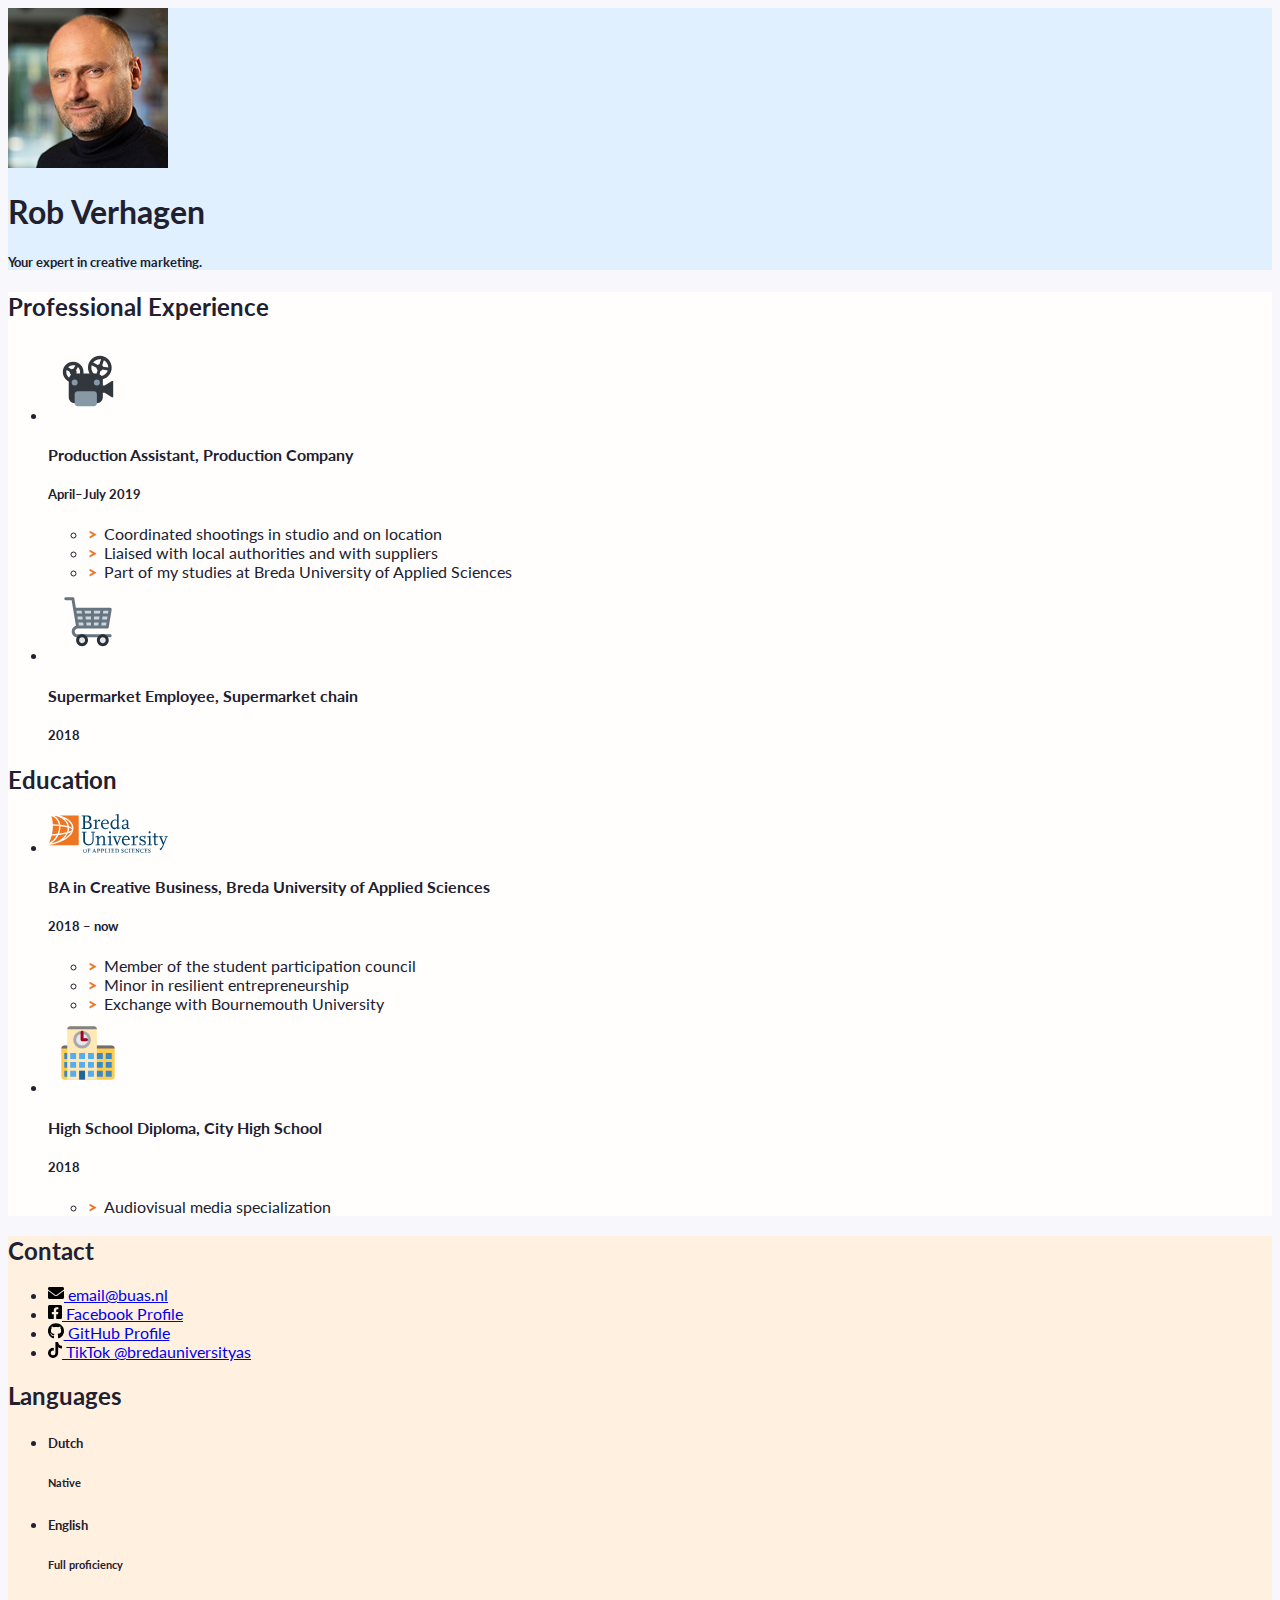
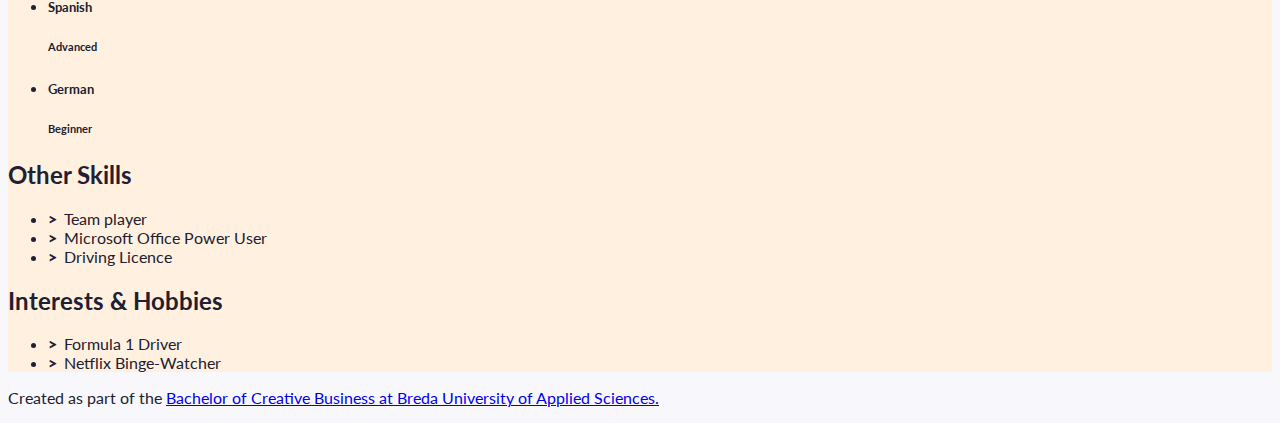
<file: index.html>
<!doctype html>
<html class="h-100" lang="en">
  
  <!-- An HTML document always starts with a "head", i.e. information about the page that isn't directly visible -->
  <head>
    <meta charset="utf-8">
    <meta name="viewport" content="width=device-width, initial-scale=1, shrink-to-fit=no">

    <!-- Links to the CSS styles from Bootstrap. -->
    <!-- -->
    <link href="https://cdn.jsdelivr.net/npm/bootstrap@5.2.3/dist/css/bootstrap.min.css" rel="stylesheet" integrity="sha384-rbsA2VBKQhggwzxH7pPCaAqO46MgnOM80zW1RWuH61DGLwZJEdK2Kadq2F9CUG65" crossorigin="anonymous">
    <!-- -->

    <!-- Links to our additional CSS styles -->
    <link rel="stylesheet" href="css/styles.css">

    <title>Rob Verhagen Resumé</title>
  </head>
  <!-- End of the head -->

  <!-- Start of the body, which contains everything visible on the page -->
  <body class="d-flex flex-column h-100 justify-content-between">

    <!--
      We use a Bootstrap container to align contents.
      The "container" class can be replaced by "container-fluid" to make a full width page.
      The "my-sm-4" class adds a margin (m) vertical (y) at sizes small (-sm-) and above, of 4 x 6 pixels
      The "resume-container" class doesn't come from Bootstrap, you can use it for your own styles
    -->
    <div class="container shadow-lg my-sm-4 resume-container">

      <!--
        <header> is a semantic element: it works exactly like <div>, but it gives information about the role of the code below.
        The "row" class is used for the Bootstrap grid.
      -->
      <header class="row resume-header justify-content-center">
        <!--
          A container to wrap around the portrait and align it. We use Bootstrap grid columns.
          This constrains the portrait to columns of decreasing sizes
        -->
        <div class="portrait-container col-5 col-sm-4 col-md-3 col-lg-2">
          <!--
            "w-100" makes sure the image takes the full width of the column it's in
            "rounded-circle" cuts a circle around the image
          -->
          <img class="w-100 rounded-circle my-3" src="images/rob_200x200.jpg" alt="Portrait of Firstname Lastname" width="160">
        </div>
        <!--
          A container to wrap around your name and tagline. Full-width at small size, then columns of increasing size.
        -->
        <div class="col-12 col-sm-8 col-md-9 col-lg-10 my-3 header-content">
          <h1 class="fw-bolder">Rob Verhagen</h1>
          <h5 class="fst-italic tagline">Your expert in creative marketing.</h5>
        </div>
      </header>

      <!--
        Another row in the Bootstrap grid, for the rest of the résumé.
        Biography and other details will be on top of each other at sizes XS and S, then next to each other.
        Use the "flex-row-reverse" class here to swap the columns around.
      -->
      <div class="row resume-bottom">

        <!--
          <main> is another semantic element. It will contain biographical info (professional experience and education).
        -->
        <main class="col-md-7 col-lg-8 col-xl-9 resume-main">

          <!--
            <section> is yet another semantic element. The first one is for professional experience.
          -->
          <section class="my-3 biography-section">
            <h2>Professional Experience</h2>
            <!--
              Each list item (li) in the unordered list (ul) below will be one job.
              "list-unstyled" is a class that hides the bullet points of a list.
            -->
            <ul class="biography-list list-unstyled">

              <!-- Top item (generally the latest or most relevant) in professional experience -->
              <li class="biography-item row mb-2">
                <!-- We're using a grid inside a grid so we can align logos and text -->
                <div class="logo-container col-3 col-sm-2 col-md-3 col-lg-2">
                  <img class="biography-logo mw-100 d-block mx-auto" src="images/employers/projector.svg" alt="Company logo" width="80">
                </div>
                <div class="biography-contents col-9 col-sm-10 col-md-9 col-lg-10">
                  <h4>Production Assistant, Production Company</h4>
                  <h5>April&ndash;July 2019</h5>
                  <!-- Use the list below to talk about your achievements -->
                  <ul class="biography-details list-unstyled">
                    <li>Coordinated shootings in studio and on location</li>
                    <li>Liaised with local authorities and with suppliers</li>
                    <li>Part of my studies at Breda University of Applied Sciences</li>
                  </ul>
                </div>
              </li>

              <!-- 2nd item in professional experience -->
              <li class="biography-item row mb-2">
                <div class="logo-container col-3 col-sm-2 col-md-3 col-lg-2">
                <!-- We're using a grid inside a grid so we can align logos and text -->
                  <img class="biography-logo mw-100 d-block mx-auto" src="images/employers/trolley.svg" alt="Company logo" width="80">
                </div>
                <div class="biography-contents col-9 col-sm-10 col-md-9 col-lg-10">
                  <h4>Supermarket Employee, Supermarket chain</h4>
                  <h5>2018</h5>
                  <!-- This entry doesn't have a list of achievements, but you can copy-paste the one from above -->
                </div>
              </li>

            </ul>
          </section>

          <!-- We're done with jobs, let's move on to schools -->

          <section class="my-3 biography-section">
            <h2>Education</h2>
            <ul class="biography-list list-unstyled">

              <!-- Top item in education. And by "top", I mean a Bachelor in Creative Business at BUas. -->
              <li class="biography-item row mb-2">
                <div class="logo-container col-3 col-sm-2 col-md-3 col-lg-2">
                  <img class="biography-logo mw-100 d-block mx-auto" src="images/schools/logo-buas.svg" alt="School logo" width="120">
                </div>
                <div class="biography-contents col-9 col-sm-10 col-md-9 col-lg-10">
                  <h4>BA in Creative Business, Breda University of Applied Sciences</h4>
                  <h5>2018&nbsp;&ndash;&nbsp;now</h5>
                  <!-- Use the list below to talk about minors, exchanges, extra-curricular activities. -->
                  <ul class="biography-details list-unstyled">
                    <li>Member of the student participation council</li>
                    <li>Minor in resilient entrepreneurship</li>
                    <li>Exchange with Bournemouth University</li>
                  </ul>
                </div>
              </li>

              <!-- 2nd item in education -->
              <li class="biography-item row mb-2">
                <div class="logo-container col-3 col-sm-2 col-md-3 col-lg-2">
                  <img class="biography-logo mw-100 d-block mx-auto" src="images/schools/school.svg" alt="School logo" width="80">
                </div>
                <div class="biography-contents col-9 col-sm-10 col-md-9 col-lg-10">
                  <h4>High School Diploma, City High School</h4>
                  <h5>2018</h5>
                  <ul class="biography-details list-unstyled">
                    <li>Audiovisual media specialization</li>
                  </ul>
                </div>
              </li>
            </ul>
          </section>

          <!-- This is the end of the "Education" section -->

        </main>

        <!--
          We're done with the first column.
          We now move on to the column with contact details, languages and other skills
          <aside> is also a semantic element.
        -->
        <aside class="col-md-5 col-lg-4 col-xl-3 resume-aside">

          <!-- The first block will be contact details -->
          <section class="my-3 aside-section">
            <h2>Contact</h2>
            <!--
              A list of all your contact details.
              There are more icons in the images/icons folder, have a look if you want to add your LinkedIn or TikTok profile.
              Be careful and only put channels through which you really want to be contacted.
              If your phone number is your personal one, you may want to remove it!
            -->
            <ul class="contact-list list-unstyled">
              <li class="contact-item">
                <a class="d-flex align-items-center" href="mailto:email@buas.nl" target="_blank">
                  <img class="contact-icon" src="images/icons/envelope.svg" alt="Email">
                  email@buas.nl
                </a>
              </li>
              <li class="contact-item">
                <a class="d-flex align-items-center" href="https://facebook.com/" target="_blank">
                  <img class="contact-icon" src="images/icons/facebook.svg" alt="Facebook">
                  Facebook Profile
                </a>
              </li>
              <li class="contact-item">
                <a class="d-flex align-items-center" href="https://github.com/" target="_blank">
                  <img class="contact-icon" src="images/icons/github.svg" alt="LinkedIn">
                  GitHub Profile
                </a>
              </li>
              <li class="contact-item">
                <a class="d-flex align-items-center" href="https://www.tiktok.com/@bredauniversityas" target="_blank">
                  <img class="contact-icon" src="images/icons/tiktok.svg" alt="Mobile Phone">
                  TikTok @bredauniversityas
                </a>
              </li>
            </ul>
          </section>

          <!-- End of contact details, moving on to languages -->

          <section class="my-3 aside-section">
            <h2>Languages</h2>
            <!-- Each item in the list is a language. Modify, add or remove depending on what you speak -->
            <ul class="language-list list-unstyled">
              <li class="language-item d-flex mb-1">
                <h5 class="language-name w-50">Dutch</h5>
                <div class="language-level w-50 border border-info border-2 position-relative">
                  <!-- The div below is a progress bar. Choose between w-25, w-50, w-75 and w-100 to show your level of fluency -->
                  <div class="language-progress position-absolute bg-warning h-100 w-100"></div>
                  <h6 class="position-absolute w-100 text-center top-0 py-1">Native</h6>
                </div>
              </li>
              <li class="language-item d-flex mb-1">
                <h5 class="language-name w-50">English</h5>
                <div class="language-level w-50 border border-info border-2 position-relative">
                  <!-- The div below is a progress bar. Choose between w-25, w-50, w-75 and w-100 to show your level of fluency -->
                  <div class="language-progress position-absolute bg-warning h-100 w-75"></div>
                  <h6 class="position-absolute w-100 text-center top-0 py-1">Full proficiency</h6>
                </div>
              </li>
              <li class="language-item d-flex mb-1">
                <h5 class="language-name w-50">Spanish</h5>
                <div class="language-level w-50 border border-info border-2 position-relative">
                  <!-- The div below is a progress bar. Choose between w-25, w-50, w-75 and w-100 to show your level of fluency -->
                  <div class="language-progress position-absolute bg-warning h-100 w-50"></div>
                  <h6 class="position-absolute w-100 text-center top-0 py-1">Advanced</h6>
                </div>
              </li>
              <li class="language-item d-flex mb-1">
                <h5 class="language-name w-50">German</h5>
                <div class="language-level w-50 border border-info border-2 position-relative">
                  <!-- The div below is a progress bar. Choose between w-25, w-50, w-75 and w-100 to show your level of fluency -->
                  <div class="language-progress position-absolute bg-warning h-100 w-25"></div>
                  <h6 class="position-absolute w-100 text-center top-0 py-1">Beginner</h6>
                </div>
              </li>
            </ul>
          </section>

          <!-- End of contact details, moving on to other skills -->

          <section class="my-3 aside-section">
            <h2>Other Skills</h2>
            <ul class="skill-list list-unstyled">
              <li class="skill-item">Team player</li>
              <li class="skill-item">Microsoft Office Power User</li>
              <li class="skill-item">Driving Licence</li>
            </ul>
          </section>

          <!-- End of other skills, moving on to interest and hobbies -->

          <section class="my-3 aside-section">
            <h2>Interests &amp; Hobbies</h2>
            <ul class="skill-list list-unstyled">
              <li class="skill-item">Formula 1 Driver</li>
              <li class="skill-item">Netflix Binge-Watcher</li>
            </ul>
          </section>

        </aside>
      </div>
    </div>

    <!-- And now, a footer! -->
    <footer class="bg-dark mt-sm-5 py-4 text-light">
      <p class="container text-end">
        Created as part of the <a href="https://www.buas.nl/en/programmes/creative-business" target="_blank">Bachelor of Creative Business at Breda University of Applied Sciences.</a>
      </p>
    </footer>

  </body>
</html>
</file>
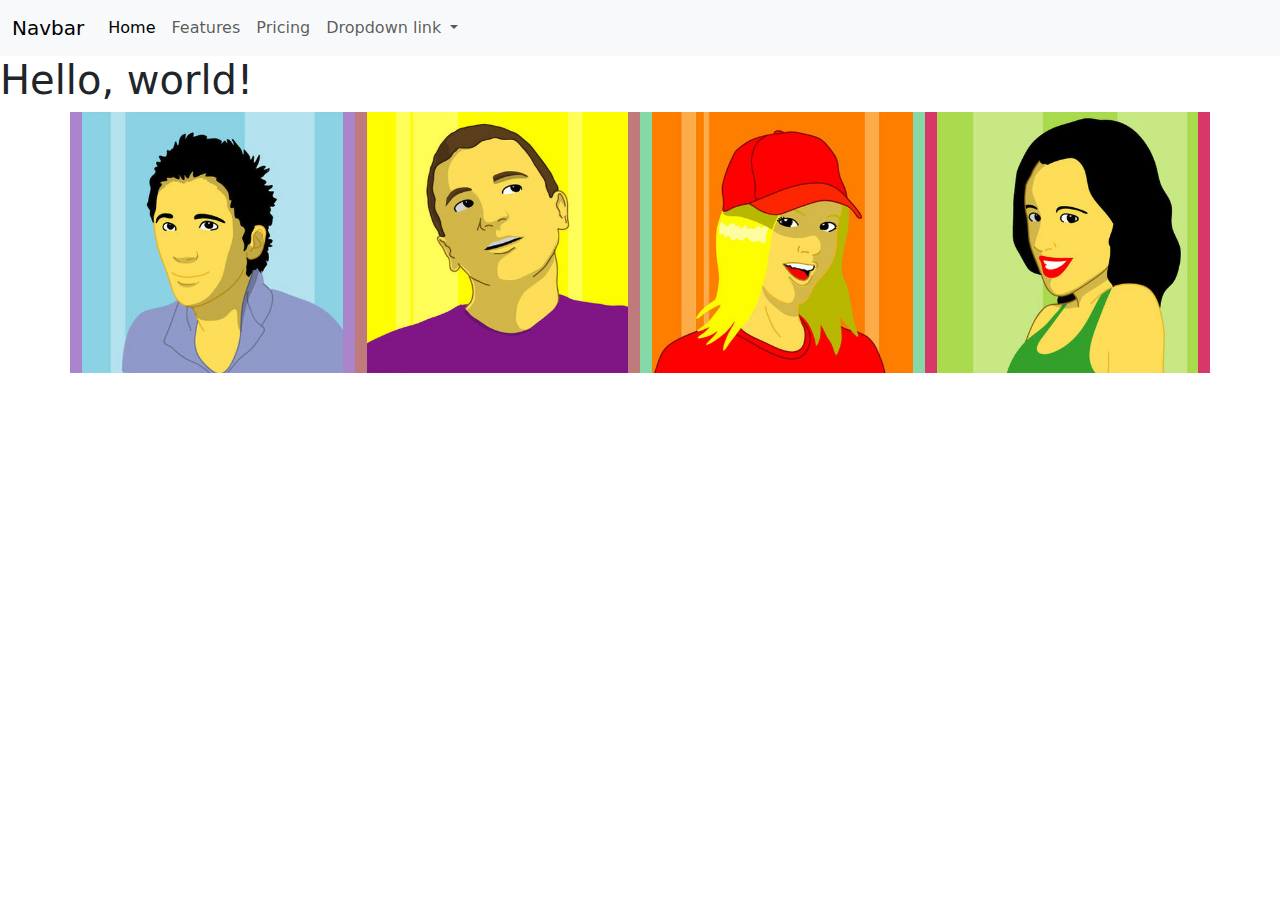
<file: bootstrap - step2.html>
<!doctype html>
<html lang="en">
  <head>
    <meta charset="utf-8">
    <meta name="viewport" content="width=device-width, initial-scale=1">
    <title>Bootstrap RV</title>
    <link href="https://cdn.jsdelivr.net/npm/bootstrap@5.3.3/dist/css/bootstrap.min.css" rel="stylesheet" integrity="sha384-QWTKZyjpPEjISv5WaRU9OFeRpok6YctnYmDr5pNlyT2bRjXh0JMhjY6hW+ALEwIH" crossorigin="anonymous">
    <link href="css/my2css.css" rel="stylesheet" type="text/css">
  </head>
	
  <body>
<nav class="navbar navbar-expand-lg bg-body-tertiary">
  <div class="container-fluid">
    <a class="navbar-brand" href="#">Navbar</a>
    <button class="navbar-toggler" type="button" data-bs-toggle="collapse" data-bs-target="#navbarNavDropdown" aria-controls="navbarNavDropdown" aria-expanded="false" aria-label="Toggle navigation">
      <span class="navbar-toggler-icon"></span>
    </button>
    <div class="collapse navbar-collapse" id="navbarNavDropdown">
      <ul class="navbar-nav">
        <li class="nav-item">
          <a class="nav-link active" aria-current="page" href="#">Home</a>
        </li>
        <li class="nav-item">
          <a class="nav-link" href="#">Features</a>
        </li>
        <li class="nav-item">
          <a class="nav-link" href="#">Pricing</a>
        </li>
        <li class="nav-item dropdown">
          <a class="nav-link dropdown-toggle" href="#" role="button" data-bs-toggle="dropdown" aria-expanded="false">
            Dropdown link
          </a>
          <ul class="dropdown-menu">
            <li><a class="dropdown-item" href="#">Action</a></li>
            <li><a class="dropdown-item" href="#">Another action</a></li>
            <li><a class="dropdown-item" href="#">Something else here</a></li>
          </ul>
        </li>
      </ul>
    </div>
  </div>
</nav>
	  
	  
    <h1>Hello, world!</h1>
	  
<div class="container text-center">
  <div class="row mycelldata">
    <div class="col-xs-12 col-md-6 col-lg-3 mybgcell1  ">
      <img src="images/boy1.jpg"  class="img-fluid"  alt=""/> 
    </div>
    <div class="col-xs-12 col-md-6 col-lg-3 mybgcell2   ">
      <img src="images/boy2.jpg" class="img-fluid"   alt=""/> 
    </div>
    <div class="col-xs-12 col-md-6 col-lg-3  mybgcell3  ">
      <img src="images/girl1.jpg"  class="img-fluid" width="417" height="417" alt=""/> 
    </div>
	<div class="col-xs-12 col-md-6 col-lg-3 mybgcell4   ">
      <img src="images/girl2.jpg" class="img-fluid"  alt=""/>
    </div>
  </div>
</div>
	  
	  
	  
	 
	  
	  
	  
	  
	  
	  
	  
	  
	  
	  
	  
	  
	  
	  
	  
	  
	  
	  
	  
	  
    <script src="https://cdn.jsdelivr.net/npm/bootstrap@5.3.3/dist/js/bootstrap.bundle.min.js" integrity="sha384-YvpcrYf0tY3lHB60NNkmXc5s9fDVZLESaAA55NDzOxhy9GkcIdslK1eN7N6jIeHz" crossorigin="anonymous"></script>
  </body>
</html>
</file>
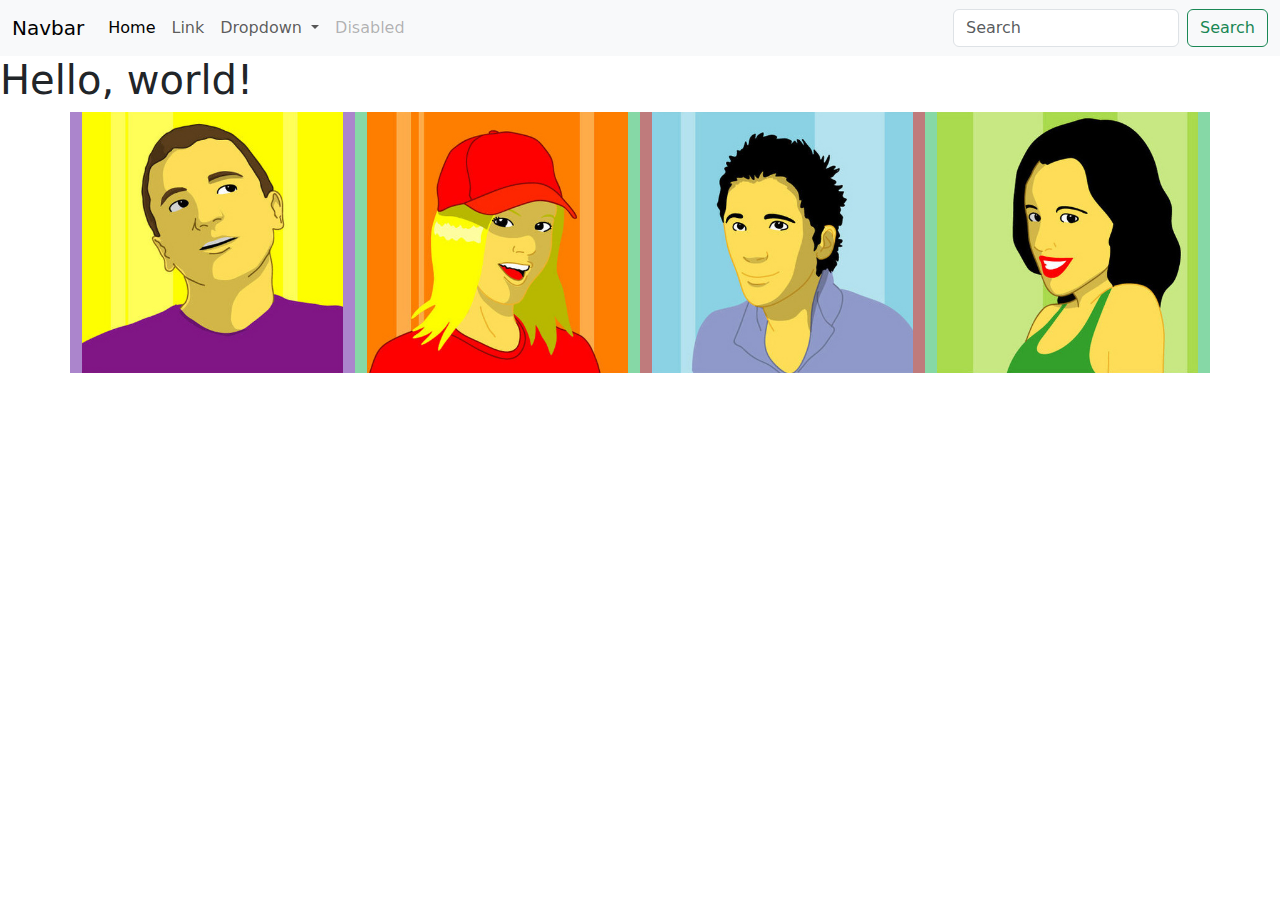
<file: class1.html>
<!doctype html>
<html lang="en">
  <head>
    <meta charset="utf-8">
    <meta name="viewport" content="width=device-width, initial-scale=1">
    <title>claas 1</title>
    <link href="https://cdn.jsdelivr.net/npm/bootstrap@5.3.3/dist/css/bootstrap.min.css" rel="stylesheet" integrity="sha384-QWTKZyjpPEjISv5WaRU9OFeRpok6YctnYmDr5pNlyT2bRjXh0JMhjY6hW+ALEwIH" crossorigin="anonymous">
    <link href="css/my2css.css" rel="stylesheet" type="text/css">
  </head>
  <body>
	  <nav class="navbar navbar-expand-lg bg-body-tertiary">
  <div class="container-fluid">
    <a class="navbar-brand" href="#">Navbar</a>
    <button class="navbar-toggler" type="button" data-bs-toggle="collapse" data-bs-target="#navbarSupportedContent" aria-controls="navbarSupportedContent" aria-expanded="false" aria-label="Toggle navigation">
      <span class="navbar-toggler-icon"></span>
    </button>
    <div class="collapse navbar-collapse" id="navbarSupportedContent">
      <ul class="navbar-nav me-auto mb-2 mb-lg-0">
        <li class="nav-item">
          <a class="nav-link active" aria-current="page" href="#">Home</a>
        </li>
        <li class="nav-item">
          <a class="nav-link" href="#">Link</a>
        </li>
        <li class="nav-item dropdown">
          <a class="nav-link dropdown-toggle" href="#" role="button" data-bs-toggle="dropdown" aria-expanded="false">
            Dropdown
          </a>
          <ul class="dropdown-menu">
            <li><a class="dropdown-item" href="#">Action</a></li>
            <li><a class="dropdown-item" href="#">Another action</a></li>
            <li><hr class="dropdown-divider"></li>
            <li><a class="dropdown-item" href="#">Something else here</a></li>
          </ul>
        </li>
        <li class="nav-item">
          <a class="nav-link disabled" aria-disabled="true">Disabled</a>
        </li>
      </ul>
      <form class="d-flex" role="search">
        <input class="form-control me-2" type="search" placeholder="Search" aria-label="Search">
        <button class="btn btn-outline-success" type="submit">Search</button>
      </form>
    </div>
  </div>
</nav>
	  
    <h1>Hello, world!</h1>
	  
<div class="container text-center">
	
  <div class="row">
	  

	  
	  
	  
	  
  </div>
	  <div class="row">
	  <div class="col-xs-12 col-md-6 col-lg-3 mybgcell1">
        <img src="images/boy2.jpg" class="img-fluid"  width="417" height="417" alt=""/> </div>
	   <div class="col-xs-12 col-md-6 col-lg-3 mybgcell3">
        <img src="images/girl1.jpg"  class="img-fluid" width="417" height="417" alt=""/> </div>
    <div class="col-xs-12 col-md-6 col-lg-3 mybgcell2">
      <img src="images/boy1.jpg"  class="img-fluid" width="417" height="417" alt=""/> </div>
	  <div class="col-xs-12 col-md-6 col-lg-3 mybgcell3">
	    <img src="images/girl2.jpg" class="img-fluid"  width="417" height="417" alt=""/> </div>
	  
  </div>
	
	
</div>
	  
	  
	  
	  
	  
	  
	  
    <script src="https://cdn.jsdelivr.net/npm/bootstrap@5.3.3/dist/js/bootstrap.bundle.min.js" integrity="sha384-YvpcrYf0tY3lHB60NNkmXc5s9fDVZLESaAA55NDzOxhy9GkcIdslK1eN7N6jIeHz" crossorigin="anonymous"></script>
  </body>
</html>
</file>
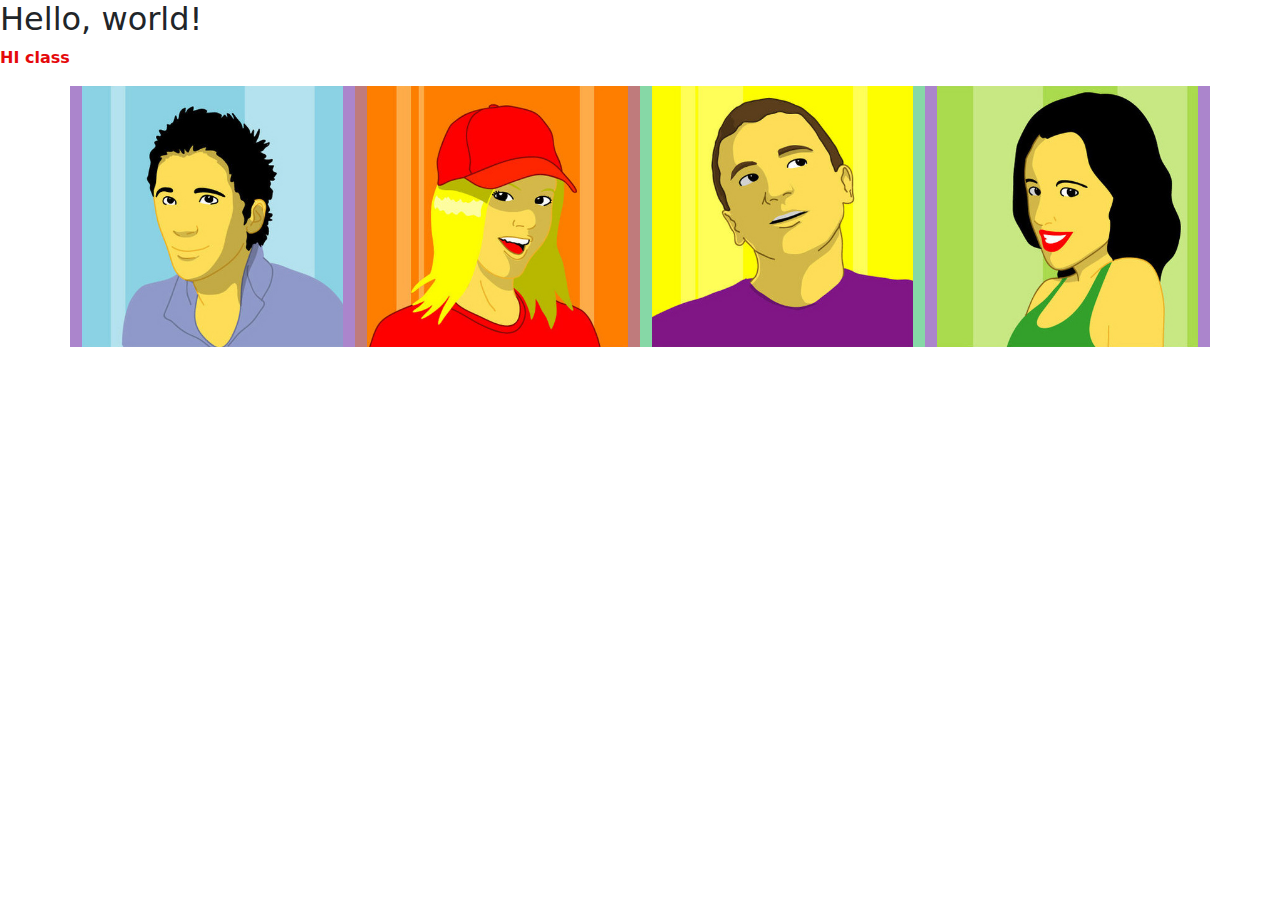
<file: class2.html>
<!doctype html>
<html lang="en">
  <head>
    <meta charset="utf-8">
    <meta name="viewport" content="width=device-width, initial-scale=1">
    <title>class 2</title>
    <link href="https://cdn.jsdelivr.net/npm/bootstrap@5.3.3/dist/css/bootstrap.min.css" rel="stylesheet" integrity="sha384-QWTKZyjpPEjISv5WaRU9OFeRpok6YctnYmDr5pNlyT2bRjXh0JMhjY6hW+ALEwIH" crossorigin="anonymous">
    <link href="css/my2css.css" rel="stylesheet" type="text/css">
  </head>
  <body>
	  
	  
    <h2>Hello, world!</h2>
	  
	  <p class="toto">HI class</p>
	  
<div class="container text-center">
	
	
  <div class="row">
	  
    <div class="col-xs-12 col-md-6 col-lg-3 mybgcell1">
    	<img src="images/boy1.jpg"  class="img-fluid"    width="417" height="417" alt=""/> 
	</div>
   
	<div class="col-xs-12 col-md-6 col-lg-3 mybgcell2">
    	<img src="images/girl1.jpg"   class="img-fluid"     width="417" height="417" alt=""/>
	</div>
	  
    <div class="col-xs-12 col-md-6 col-lg-3 mybgcell3">
    	<img src="images/boy2.jpg"   class="img-fluid"     width="417" height="417" alt=""/> 
	</div>
	  
	<div class="col-xs-12 col-md-6 col-lg-3 mybgcell1">
    	<img src="images/girl2.jpg"  class="img-fluid"       width="417" height="417" alt=""/> 
	</div>
	  
	  
  </div>
	
	
	
	
</div>
	  
	  
	  
	  
	  
	  
	  
	  
	  
	  
	  
	  
	  
	  
	  
	  
    <script src="https://cdn.jsdelivr.net/npm/bootstrap@5.3.3/dist/js/bootstrap.bundle.min.js" integrity="sha384-YvpcrYf0tY3lHB60NNkmXc5s9fDVZLESaAA55NDzOxhy9GkcIdslK1eN7N6jIeHz" crossorigin="anonymous"></script>
  </body>
</html>
</file>
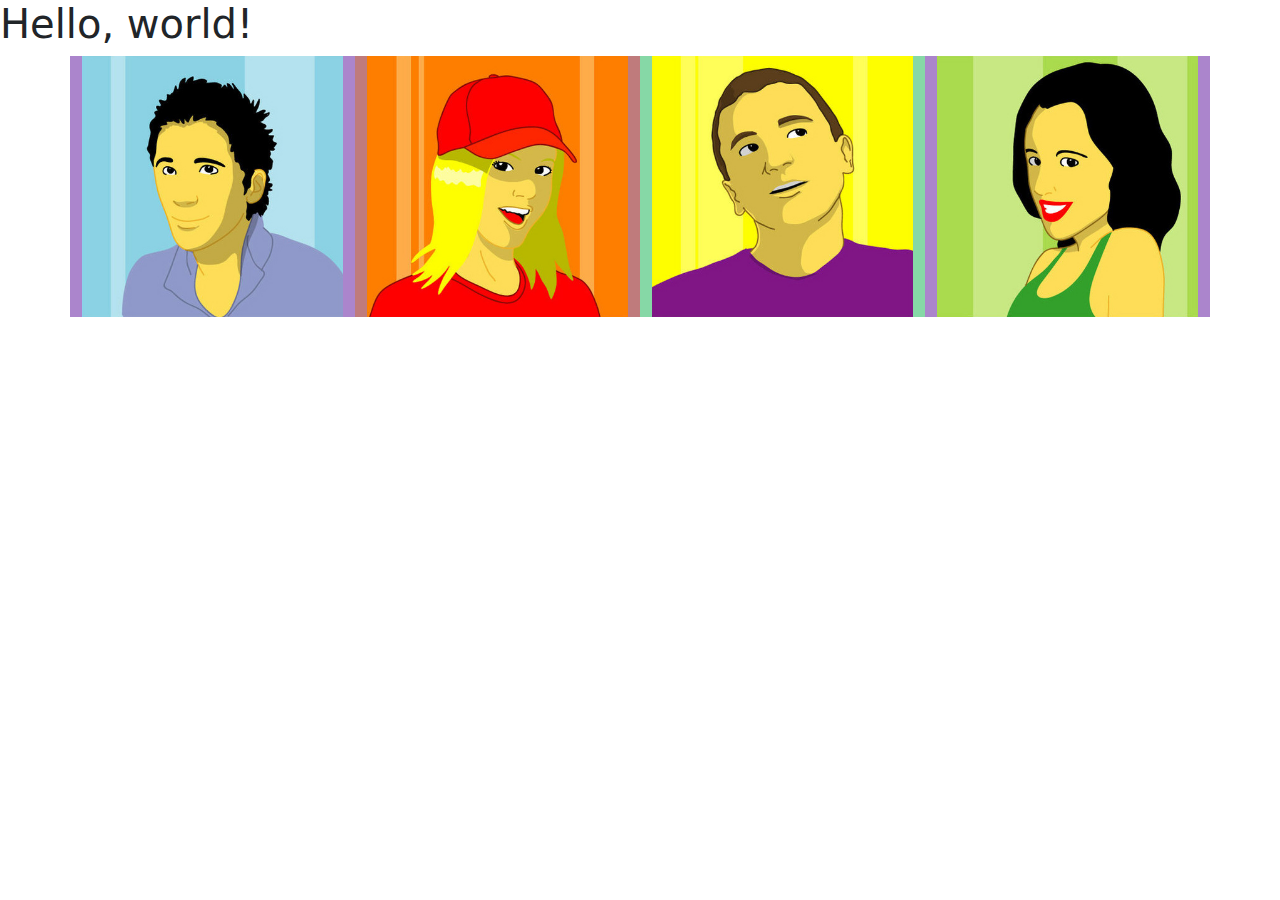
<file: class3.html>
<!doctype html>
<html lang="en">
  <head>
    <meta charset="utf-8">
    <meta name="viewport" content="width=device-width, initial-scale=1">
    <title>Class 3</title>
    <link href="https://cdn.jsdelivr.net/npm/bootstrap@5.3.3/dist/css/bootstrap.min.css" rel="stylesheet" integrity="sha384-QWTKZyjpPEjISv5WaRU9OFeRpok6YctnYmDr5pNlyT2bRjXh0JMhjY6hW+ALEwIH" crossorigin="anonymous">
    <link href="css/my2css.css" rel="stylesheet" type="text/css">
  </head>
	
  <body>
    <h1>Hello, world!</h1>
	 
	  
	  
	  
	  
	  
	  
<div class="container text-center">
  <div class="row">
	  
    <div class="col-xs-12 col-md-6 col-lg-3 mybgcell1">
    <img src="images/boy1.jpg" width="417" height="417" class="img-fluid" alt=""/> </div>
    <div class="col-xs-12 col-md-6 col-lg-3 mybgcell2">
    <img src="images/girl1.jpg" width="417" height="417" class="img-fluid" alt=""/> </div>
    <div class="col-xs-12 col-md-6 col-lg-3 mybgcell3">
   <img src="images/boy2.jpg" width="417" height="417" class="img-fluid" alt=""/> </div>
	<div class="col-xs-12 col-md-6 col-lg-3 mybgcell1">
    <img src="images/girl2.jpg" width="417" height="417" class="img-fluid" alt=""/> </div> 
	  
  </div>
	<br><br><br>
		  

	
	
	
</div>
	  
	  
	  
	  
	  



	  
	  
	  
	  
	  
	  
	  
	  
	  
	  
	  
	  
	  
	  
	  
	  
	  
	  
	  
	  
	  
    <script src="https://cdn.jsdelivr.net/npm/bootstrap@5.3.3/dist/js/bootstrap.bundle.min.js" integrity="sha384-YvpcrYf0tY3lHB60NNkmXc5s9fDVZLESaAA55NDzOxhy9GkcIdslK1eN7N6jIeHz" crossorigin="anonymous"></script>
  </body>
</html>
</file>
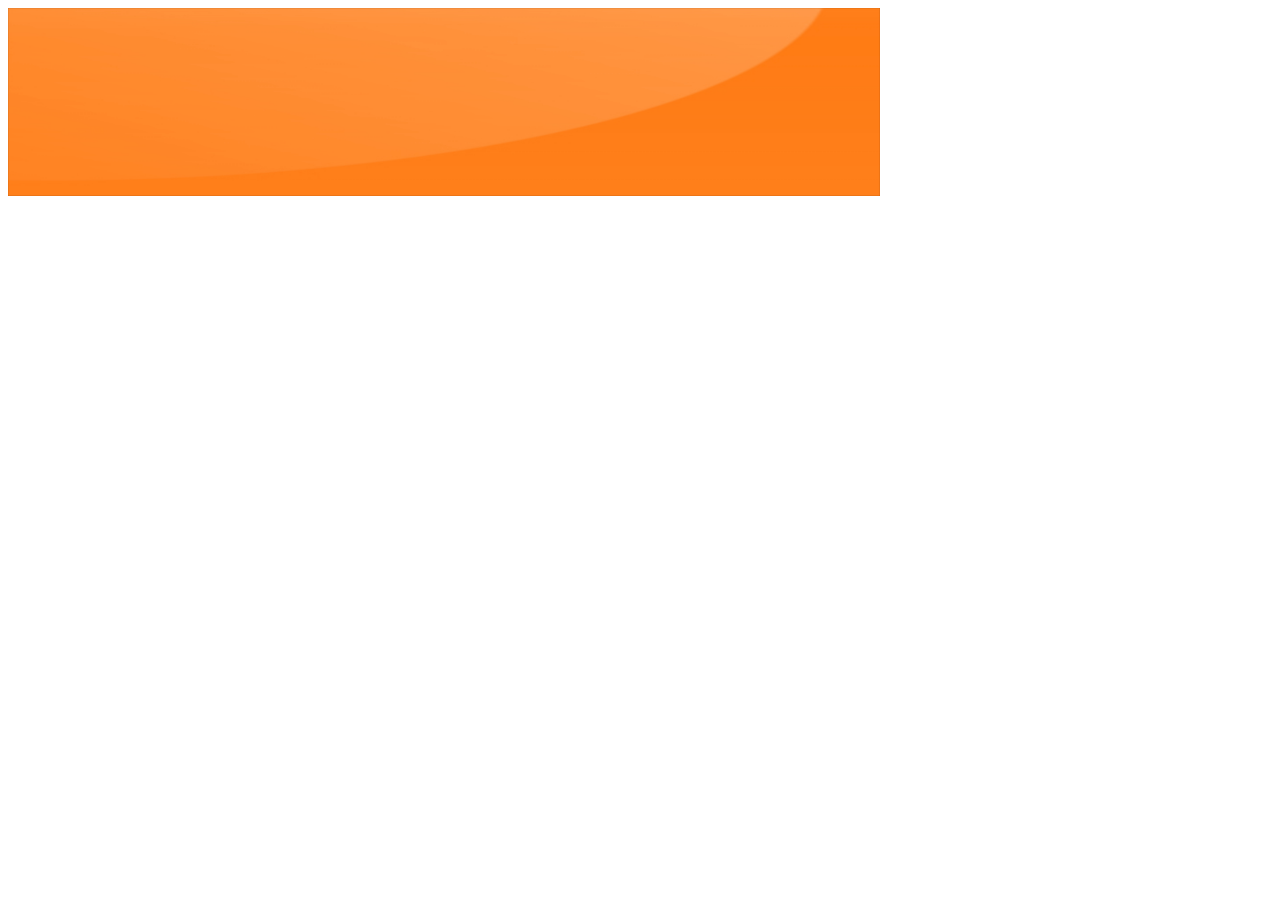
<file: pag2.html>
<!doctype html>
<html>
<head>
<meta charset="utf-8">
<title>pag 2</title>
<link href="css/my2css.css" rel="stylesheet" type="text/css">
</head>

<body>
	

<img src="images/header_bg.jpg" width="872" height="188" alt="header image"/>
</body>
</html>
</file>
<file: css/styles.css>
/* Use this file to use your own styles*/

/* Import declaration to use Google Fonts - check https://fonts.google.com/ for details */
@import url('https://fonts.googleapis.com/css2?family=Lato:ital,wght@0,400;0,700;1,400;1,700&display=swap');

/* Styles for the body */

body {
	font-family: Lato, "Open Sans", Roboto, "Segoe UI", "Helvetica Neue", Helvetica, Arial, sans-serif;
	color: #202030;
	background-color: #f8f8fc;
}

/* Styles for custom classes in the document. (There are more, try to find them out!) */

.resume-header {
    background-color: #e0f0ff;
}

.resume-main {
	background-color: #fffefc;
}

.resume-aside {
	background-color: #fff0e0;
}

/* Styles for lists in the document */

.biography-details li::before, .skill-list li::before {
	content: ">";
	font-weight: 800;
	display: inline-block;
	width: 1em;
	margin-left: -1em;
}

.biography-details li::before {
	color: #EE7623;
}

.biography-details li, .skill-list li {
	padding-left: 1em;
}

/* Styles for contact icons */

.contact-icon {
	height: 1em;
	flex-basis: 1.4em;
}
</file>
<file: css/my2css.css>
@charset "utf-8";

.pipi {
    color: #BE3D3F;
}
.lala {
       	font-family: "Micro 5", sans-serif;
}
.myblue {
    color: #131AC8;	
}
.mybox {
    width: 263px;
    height: 240px;
    border: 3px solid #14C502;
    background-color: #9DB90D;
    margin-top: 24px;
    margin-right: 24px;
    margin-bottom: 24px;
    margin-left: 24px;
    padding-top: 19px;
    border-top-right-radius: 50px;
}
.myzaza {
    background-color: #F79104;	
}
.butrob {
  background-color: #04AA6D;
  border: none;
  color: white;
  padding: 15px 32px;
  text-align: center;
  text-decoration: none;
  display: inline-block;
  font-size: 16px;
  margin: 4px 2px;
  cursor: pointer;
}
a:hover {
    color: #55090B;
    background-color: #E8D527;
}

button:hover {
    color: #C90104;
    border: thin dashed #AD0205;
    background-color: #F9F9F9;
}
.mycelldata {

}
.mybgcell1 {;
	    background-color:#AB85CC;
}
.mybgcell2 {
	    background-color:#BF7B7C;
}
.mybgcell3 {
	    background-color:#86D8A6;
}
.mybgcell4 {
	    background-color:#D73769
}

.toto {
    color: #E5090C;
    font-weight: bold;	
	
	
}
</file>
